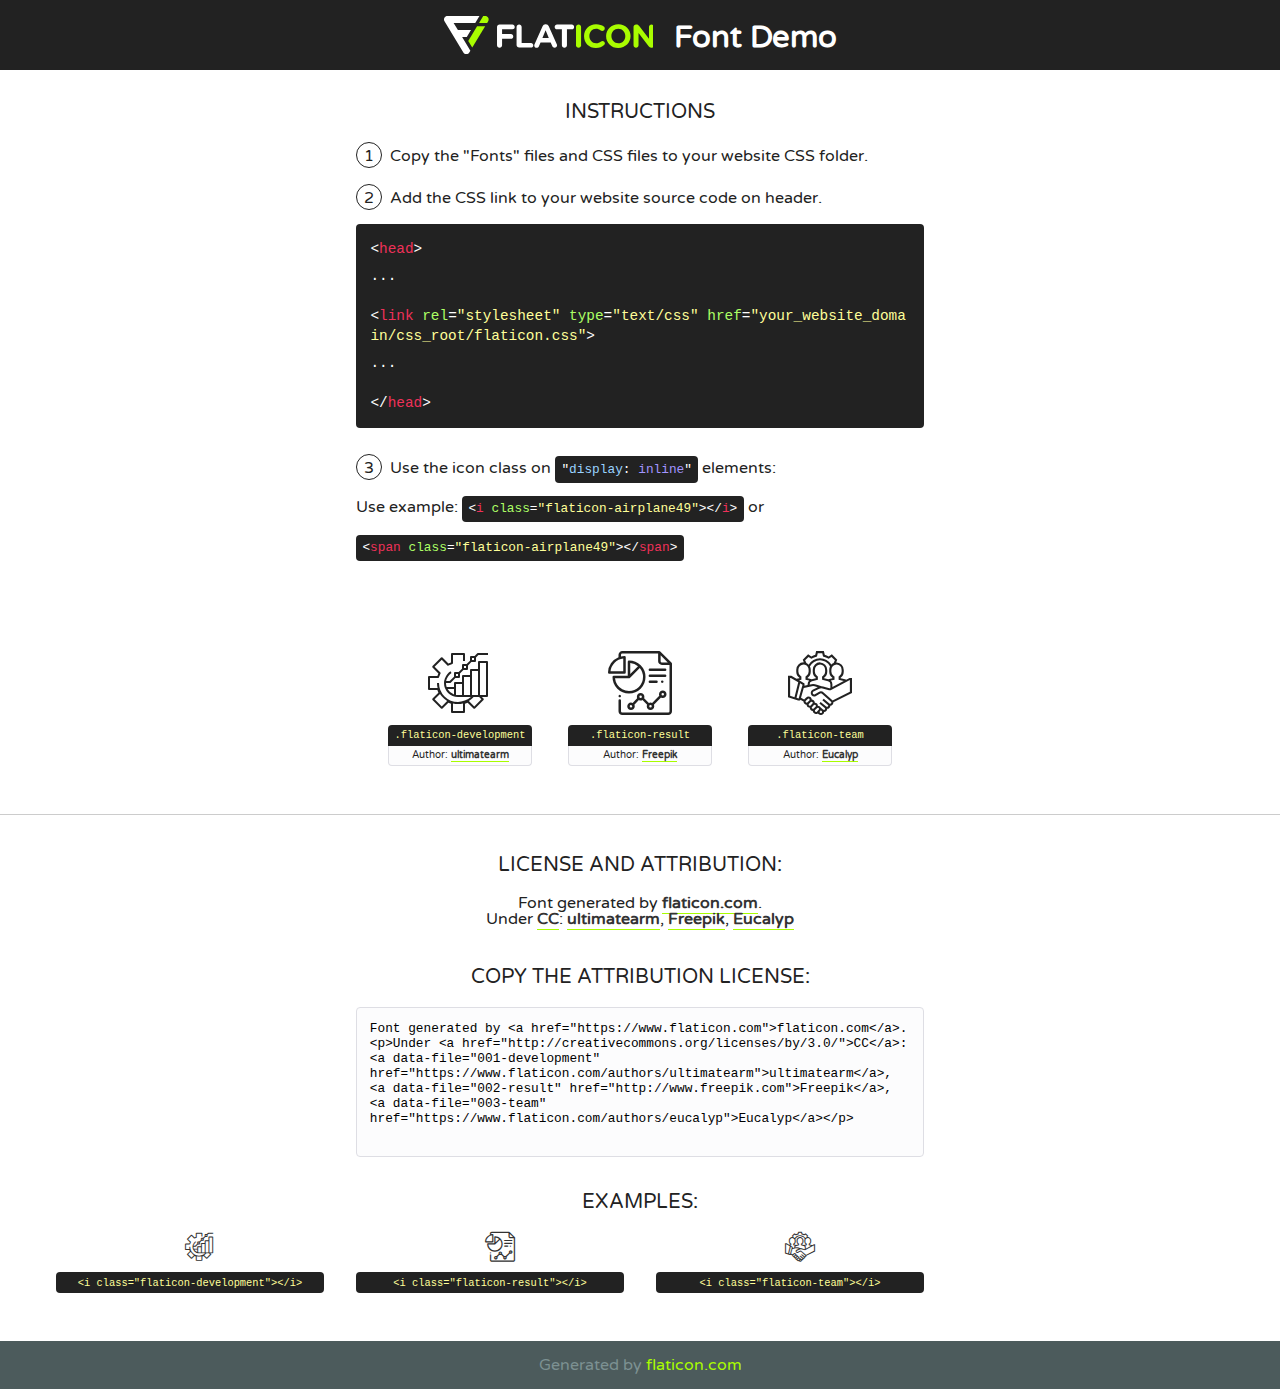
<file: fonts/flaticon.html>
<!DOCTYPE html>
<!--
  Flaticon icon font: Flaticon
  Creation date: 12/04/2020 06:22
-->
<html>
<!DOCTYPE html>
<html>

<head>
    <title>Flaticon WebFont</title>
    <link href="http://fonts.googleapis.com/css?family=Varela+Round" rel="stylesheet" type="text/css" />
    <link rel="stylesheet" type="text/css" href="flaticon.css">
    <meta charset="UTF-8">
    <style>
    html, body, div, span, applet, object, iframe,
    h1, h2, h3, h4, h5, h6, p, blockquote, pre,
    a, abbr, acronym, address, big, cite, code,
    del, dfn, em, img, ins, kbd, q, s, samp,
    small, strike, strong, sub, sup, tt, var,
    b, u, i, center,
    dl, dt, dd, ol, ul, li,
    fieldset, form, label, legend,
    table, caption, tbody, tfoot, thead, tr, th, td,
    article, aside, canvas, details, embed, 
    figure, figcaption, footer, header, hgroup, 
    menu, nav, output, ruby, section, summary,
    time, mark, audio, video {
        margin: 0;
        padding: 0;
        border: 0;
        font-size: 100%;
        font: inherit;
        vertical-align: baseline;
    }
    /* HTML5 display-role reset for older browsers */
    article, aside, details, figcaption, figure, 
    footer, header, hgroup, menu, nav, section {
        display: block;
    }
    body {
        line-height: 1;
    }
    ol, ul {
        list-style: none;
    }
    blockquote, q {
        quotes: none;
    }
    blockquote:before, blockquote:after,
    q:before, q:after {
        content: '';
        content: none;
    }
    table {
        border-collapse: collapse;
        border-spacing: 0;
    }
    body {
        font-family: 'Varela Round', Helvetica, Arial, sans-serif;
        font-size: 16px;
        color: #222;
    }
    a {
        color: #333;
        border-bottom: 1px solid #a9fd00;
        font-weight: bold;
        text-decoration: none;
    }
    * {
        -moz-box-sizing: border-box;
        -webkit-box-sizing: border-box;
        box-sizing: border-box;
        margin: 0;
        padding: 0;
    }
    [class^="flaticon-"]:before, [class*=" flaticon-"]:before, [class^="flaticon-"]:after, [class*=" flaticon-"]:after {
        font-family: Flaticon;
        font-size: 30px;
        font-style: normal;
        margin-left: 20px;
        color: #333;
    }
    .wrapper {
        max-width: 600px;
        margin: auto;
        padding: 0 1em;
    }
    .title {
        font-size: 1.25em;
        text-align: center;
        margin-bottom: 1em;
        text-transform: uppercase;
    }
    header {
        text-align: center;
        background-color: #222;
        color: #fff;
        padding: 1em;
    }
    header .logo {
        width: 210px;
        height: 38px;
        display: inline-block;
        vertical-align: middle;
        margin-right: 1em;
        border: none;
    }
    header strong {
        font-size: 1.95em;
        font-weight: bold;
        vertical-align: middle;
        margin-top: 5px;
        display: inline-block;
    }
    .demo {
        margin: 2em auto;
        line-height: 1.25em;
    }
    .demo ul li {
        margin-bottom: 1em;
    }
    .demo ul li .num {
        color: #222;
        border-radius: 20px;
        display: inline-block;
        width: 26px;
        padding: 3px;
        height: 26px;
        text-align: center;
        margin-right: 0.5em;
        border: 1px solid #222;
    }
    .demo ul li code {
        background-color: #222;
        border-radius: 4px;
        padding: 0.25em 0.5em;
        display: inline-block;
        color: #fff;
        font-family: Consolas,Monaco,Lucida Console,Liberation Mono,DejaVu Sans Mono,Bitstream Vera Sans Mono,Courier New, monospace;
        font-weight: lighter;
        margin-top: 1em;
        font-size: 0.8em;
        word-break: break-all;
    }
    .demo ul li code.big {
        padding: 1em;
        font-size: 0.9em;
    }
    .demo ul li code .red {
        color: #EF3159;
    }
    .demo ul li code .green {
        color: #ACFF65;
    }
    .demo ul li code .yellow {
        color: #FFFF99;
    }
    .demo ul li code .blue {
        color: #99D3FF;
    }
    .demo ul li code .purple {
        color: #A295FF;
    }
    .demo ul li code .dots {
        margin-top: 0.5em;
        display: block;
    }
    #glyphs {
        border-bottom: 1px solid #ccc;
        padding: 2em 0;
        text-align: center;
    }
    .glyph {
        display: inline-block;
        width: 9em;
        margin: 1em;
        text-align: center;
        vertical-align: top;
        background: #FFF;
    }
    .glyph .glyph-icon {
        padding: 10px;
        display: block;
        font-family:"Flaticon";
        font-size: 64px;
        line-height: 1;
    }
    .glyph .glyph-icon:before {
        font-size: 64px;
        color: #222;
        margin-left: 0;
    }
    .class-name {
        font-size: 0.65em;
        background-color: #222;
        color: #fff;
        border-radius: 4px 4px 0 0;
        padding: 0.5em;
        color: #FFFF99;
        font-family: Consolas,Monaco,Lucida Console,Liberation Mono,DejaVu Sans Mono,Bitstream Vera Sans Mono,Courier New, monospace;
    }
    .author-name {
        font-size: 0.6em;
        background-color: #fcfcfd;
        border: 1px solid #DEDEE4;
        border-top: 0;
        border-radius: 0 0 4px 4px;
        padding: 0.5em;
    }
    .class-name:last-child {
        font-size: 10px;
        color:#888;
    }
    .class-name:last-child a {
        font-size: 10px;
        color:#555;
    }
    .class-name:last-child a:hover {
        color:#a9fd00;
    }
    .glyph > input {
        display: block;
        width: 100px;
        margin: 5px auto;
        text-align: center;
        font-size: 12px;
        cursor: text;
    }
    .glyph > input.icon-input {
        font-family:"Flaticon";
        font-size: 16px;
        margin-bottom: 10px;
    }
    .attribution .title {
        margin-top: 2em;
    }
    .attribution textarea {
        background-color: #fcfcfd;
        padding: 1em;
        border: none;
        box-shadow: none;
        border: 1px solid #DEDEE4;
        border-radius: 4px;
        resize: none;
        width: 100%;
        height: 150px;
        font-size: 0.8em;
        font-family: Consolas,Monaco,Lucida Console,Liberation Mono,DejaVu Sans Mono,Bitstream Vera Sans Mono,Courier New, monospace;
        -webkit-appearance: none;
    }
    .iconsuse {
        margin: 2em auto;
        text-align: center;
        max-width: 1200px;
    }
    .iconsuse:after {
        content: '';
        display: table;
        clear: both;
    }
    .iconsuse .image {
        float: left;
        width: 25%;
        padding: 0 1em;
    }
    .iconsuse .image p {
        margin-bottom: 1em;
    }
    .iconsuse .image span {
        display: block;
        font-size: 0.65em;
        background-color: #222;
        color: #fff;
        border-radius: 4px;
        padding: 0.5em;
        color: #FFFF99;
        margin-top: 1em;
        font-family: Consolas,Monaco,Lucida Console,Liberation Mono,DejaVu Sans Mono,Bitstream Vera Sans Mono,Courier New, monospace;
    }
    #footer {
        text-align: center;
        background-color: #4C5B5C;
        color: #7c9192;
        padding: 1em;
    }
    #footer a {
        border: none;
        color: #a9fd00;
        font-weight: normal;
    }
    @media (max-width: 960px) {
        .iconsuse .image {
            width: 50%;
        }
    }
    @media (max-width: 560px) {
        .iconsuse .image {
            width: 100%;
        }
    }
    </style>
</head>

<body class="characters-off">

    <header>
        <a href="https://www.flaticon.com" target="_blank" class="logo">
            <svg version="1.1" xmlns="http://www.w3.org/2000/svg" xmlns:xlink="http://www.w3.org/1999/xlink" xmlns:a="http://ns.adobe.com/AdobeSVGViewerExtensions/3.0/" viewBox="0 0 560.875 102.036" enable-background="new 0 0 560.875 102.036" xml:space="preserve">
                <defs>
                </defs>
                <g>
                    <g class="letters">
                        <path fill="#ffffff" d="M141.596,29.675c0-3.777,2.985-6.767,6.764-6.767h34.438c3.426,0,6.15,2.728,6.15,6.15
                        c0,3.43-2.724,6.149-6.15,6.149h-27.674v13.091h23.719c3.429,0,6.151,2.724,6.151,6.15c0,3.43-2.723,6.149-6.151,6.149h-23.719
                        v17.574c0,3.773-2.986,6.761-6.764,6.761c-3.779,0-6.764-2.989-6.764-6.761V29.675z"></path>
                        <path fill="#ffffff" d="M193.844,29.149c0-3.781,2.985-6.767,6.764-6.767c3.776,0,6.763,2.985,6.763,6.767v42.957h25.039
                        c3.426,0,6.149,2.726,6.149,6.153c0,3.425-2.723,6.15-6.149,6.15h-31.802c-3.779,0-6.764-2.986-6.764-6.768V29.149z"></path>
                        <path fill="#ffffff" d="M241.891,75.71l21.438-48.407c1.492-3.341,4.215-5.357,7.906-5.357h0.792
                        c3.686,0,6.323,2.017,7.815,5.357l21.439,48.407c0.436,0.967,0.701,1.845,0.701,2.723c0,3.602-2.809,6.501-6.414,6.501
                        c-3.161,0-5.269-1.845-6.499-4.655l-4.132-9.661h-27.059l-4.301,10.102c-1.144,2.631-3.426,4.214-6.237,4.214
                        c-3.517,0-6.24-2.81-6.24-6.325C241.1,77.64,241.451,76.677,241.891,75.71z M279.932,58.666l-8.521-20.297l-8.526,20.297H279.932
                        z"></path>
                        <path fill="#ffffff" d="M314.864,35.387H301.86c-3.429,0-6.239-2.813-6.239-6.238c0-3.429,2.811-6.24,6.239-6.24h39.533
                        c3.426,0,6.237,2.811,6.237,6.24c0,3.425-2.811,6.238-6.237,6.238h-13.001v42.785c0,3.773-2.99,6.761-6.764,6.761
                        c-3.779,0-6.764-2.989-6.764-6.761V35.387z"></path>
                        <path fill="#A9FD00" d="M352.615,29.149c0-3.781,2.985-6.767,6.767-6.767c3.774,0,6.761,2.985,6.761,6.767v49.024
                        c0,3.773-2.987,6.761-6.761,6.761c-3.781,0-6.767-2.989-6.767-6.761V29.149z"></path>
                        <path fill="#A9FD00" d="M374.132,53.836v-0.179c0-17.481,13.178-31.801,32.065-31.801c9.22,0,15.459,2.458,20.557,6.238
                        c1.402,1.054,2.637,2.985,2.637,5.357c0,3.692-2.985,6.59-6.681,6.59c-1.845,0-3.071-0.702-4.044-1.319
                        c-3.776-2.813-7.729-4.393-12.562-4.393c-10.364,0-17.831,8.611-17.831,19.154v0.173c0,10.542,7.291,19.329,17.831,19.329
                        c5.715,0,9.492-1.756,13.359-4.834c1.049-0.874,2.458-1.491,4.039-1.491c3.429,0,6.325,2.813,6.325,6.236
                        c0,2.106-1.056,3.78-2.282,4.834c-5.539,4.834-12.036,7.733-21.878,7.733C387.572,85.464,374.132,71.493,374.132,53.836z"></path>
                        <path fill="#A9FD00" d="M433.009,53.836v-0.179c0-17.481,13.79-31.801,32.766-31.801c18.981,0,32.592,14.143,32.592,31.628v0.173
                        c0,17.483-13.785,31.807-32.769,31.807C446.625,85.464,433.009,71.32,433.009,53.836z M484.224,53.836v-0.179
                        c0-10.539-7.725-19.326-18.626-19.326c-10.893,0-18.449,8.611-18.449,19.154v0.173c0,10.542,7.73,19.329,18.626,19.329
                        C476.676,72.986,484.224,64.378,484.224,53.836z"></path>
                        <path fill="#A9FD00" d="M506.233,29.321c0-3.774,2.99-6.763,6.767-6.763h1.401c3.252,0,5.183,1.583,7.029,3.953l26.093,34.265
                        V29.059c0-3.692,2.99-6.677,6.681-6.677c3.683,0,6.671,2.985,6.671,6.677v48.934c0,3.78-2.987,6.765-6.764,6.765h-0.436
                        c-3.257,0-5.188-1.581-7.034-3.953l-27.056-35.492v32.944c0,3.687-2.985,6.676-6.678,6.676c-3.683,0-6.673-2.989-6.673-6.676
                        V29.321z"></path>
                    </g>
                    <g class="insignia">
                        <path fill="#ffffff" d="M48.372,56.137h12.517l11.156-18.537H37.186L25.688,18.539h57.825L94.668,0H9.271
                        C5.925,0,2.842,1.801,1.198,4.716c-1.644,2.907-1.593,6.482,0.134,9.343l50.38,83.501c1.678,2.781,4.689,4.476,7.938,4.476
                        c3.246,0,6.257-1.695,7.935-4.476l2.898-4.804L48.372,56.137z"></path>
                        <g class="i">
                            <path fill="#A9FD00" d="M93.575,18.539h0.031v0.004l21.652,0.004l2.705-4.488c1.727-2.861,1.778-6.436,0.133-9.343
                            C116.454,1.801,113.371,0,110.026,0h-5.294L93.575,18.539z"></path>
                            <polygon fill="#A9FD00" points="88.291,27.356 64.725,66.486 75.519,84.404 109.942,27.356"></polygon>
                        </g>
                    </g>
                </g>
            </svg>
        </a>
        <strong>Font Demo</strong>
    </header>


    <section class="demo wrapper">

        <p class="title">Instructions</p>

        <ul>
            <li>
                <span class="num">1</span>Copy the "Fonts" files and CSS files to your website CSS folder.
            </li>
            <li>
                <span class="num">2</span>Add the CSS link to your website source code on header.
                <code class="big">
                    &lt;<span class="red">head</span>&gt;
                    <br/><span class="dots">...</span>
                    <br/>&lt;<span class="red">link</span> <span class="green">rel</span>=<span class="yellow">"stylesheet"</span> <span class="green">type</span>=<span class="yellow">"text/css"</span> <span class="green">href</span>=<span class="yellow">"your_website_domain/css_root/flaticon.css"</span>&gt;
                    <br/><span class="dots">...</span>
                    <br/>&lt;/<span class="red">head</span>&gt;
                </code>
            </li>

            <li>
                <p>
                    <span class="num">3</span>Use the icon class on <code>"<span class="blue">display</span>:<span class="purple"> inline</span>"</code> elements:
                    <br />
                    Use example: <code>&lt;<span class="red">i</span> <span class="green">class</span>=<span class="yellow">&quot;flaticon-airplane49&quot;</span>&gt;&lt;/<span class="red">i</span>&gt;</code> or <code>&lt;<span class="red">span</span> <span class="green">class</span>=<span class="yellow">&quot;flaticon-airplane49&quot;</span>&gt;&lt;/<span class="red">span</span>&gt;</code>
            </li>
        </ul>

    </section>




   <section id="glyphs">          
    
      
        <div class="glyph"><div class="glyph-icon flaticon-development"></div>
            <div class="class-name">.flaticon-development</div>
            <div class="author-name">Author: <a data-file="001-development" href="https://www.flaticon.com/authors/ultimatearm">ultimatearm</a> </div> 
        </div>        
        
        <div class="glyph"><div class="glyph-icon flaticon-result"></div>
            <div class="class-name">.flaticon-result</div>
            <div class="author-name">Author: <a data-file="002-result" href="http://www.freepik.com">Freepik</a> </div> 
        </div>        
        
        <div class="glyph"><div class="glyph-icon flaticon-team"></div>
            <div class="class-name">.flaticon-team</div>
            <div class="author-name">Author: <a data-file="003-team" href="https://www.flaticon.com/authors/eucalyp">Eucalyp</a> </div> 
        </div>        
        

    </section>



    <section class="attribution wrapper"   style="text-align:center;">

      <div class="title">License and attribution:</div><div class="attrDiv">Font generated by <a href="https://www.flaticon.com">flaticon.com</a>. <div><p>Under <a href="http://creativecommons.org/licenses/by/3.0/">CC</a>: <a data-file="001-development" href="https://www.flaticon.com/authors/ultimatearm">ultimatearm</a>, <a data-file="002-result" href="http://www.freepik.com">Freepik</a>, <a data-file="003-team" href="https://www.flaticon.com/authors/eucalyp">Eucalyp</a></p>  </div>
      </div>
      <div class="title">Copy the Attribution License:</div>

    <textarea onclick="this.focus();this.select();">Font generated by &lt;a href=&quot;https://www.flaticon.com&quot;&gt;flaticon.com&lt;/a&gt;. <p>Under <a href="http://creativecommons.org/licenses/by/3.0/">CC</a>: <a data-file="001-development" href="https://www.flaticon.com/authors/ultimatearm">ultimatearm</a>, <a data-file="002-result" href="http://www.freepik.com">Freepik</a>, <a data-file="003-team" href="https://www.flaticon.com/authors/eucalyp">Eucalyp</a></p>  
     </textarea>

    </section>

    <section class="iconsuse">

          <div class="title">Examples:</div>            
             
            <div class="image">
                <p>
                    <i class="glyph-icon flaticon-development"></i> 
                    <span>&lt;i class=&quot;flaticon-development&quot;&gt;&lt;/i&gt;</span>
                </p>
            </div>
            
            <div class="image">
                <p>
                    <i class="glyph-icon flaticon-result"></i> 
                    <span>&lt;i class=&quot;flaticon-result&quot;&gt;&lt;/i&gt;</span>
                </p>
            </div>
            
            <div class="image">
                <p>
                    <i class="glyph-icon flaticon-team"></i> 
                    <span>&lt;i class=&quot;flaticon-team&quot;&gt;&lt;/i&gt;</span>
                </p>
            </div>
                       
        </div>
                            
    </section>

<div id="footer">
    <div>Generated by <a href="https://www.flaticon.com">flaticon.com</a>
    </div>
</div>



</body>
</html>
</file>
<file: fonts/flaticon.css>
/*
  	Flaticon icon font: Flaticon
  	Creation date: 12/04/2020 06:22
  	*/

@font-face {
  font-family: "Flaticon";
  src: url("./Flaticon.eot");
  src: url("./Flaticon.eot?#iefix") format("embedded-opentype"),
       url("./Flaticon.woff2") format("woff2"),
       url("./Flaticon.woff") format("woff"),
       url("./Flaticon.ttf") format("truetype"),
       url("./Flaticon.svg#Flaticon") format("svg");
  font-weight: normal;
  font-style: normal;
}

@media screen and (-webkit-min-device-pixel-ratio:0) {
  @font-face {
    font-family: "Flaticon";
    src: url("./Flaticon.svg#Flaticon") format("svg");
  }
}

[class^="flaticon-"]:before, [class*=" flaticon-"]:before,
[class^="flaticon-"]:after, [class*=" flaticon-"]:after {   
  font-family: Flaticon;
        font-size: 20px;
font-style: normal;
margin-left: 20px;
}

.flaticon-development:before { content: "\f100"; }
.flaticon-result:before { content: "\f101"; }
.flaticon-team:before { content: "\f102"; }
</file>
